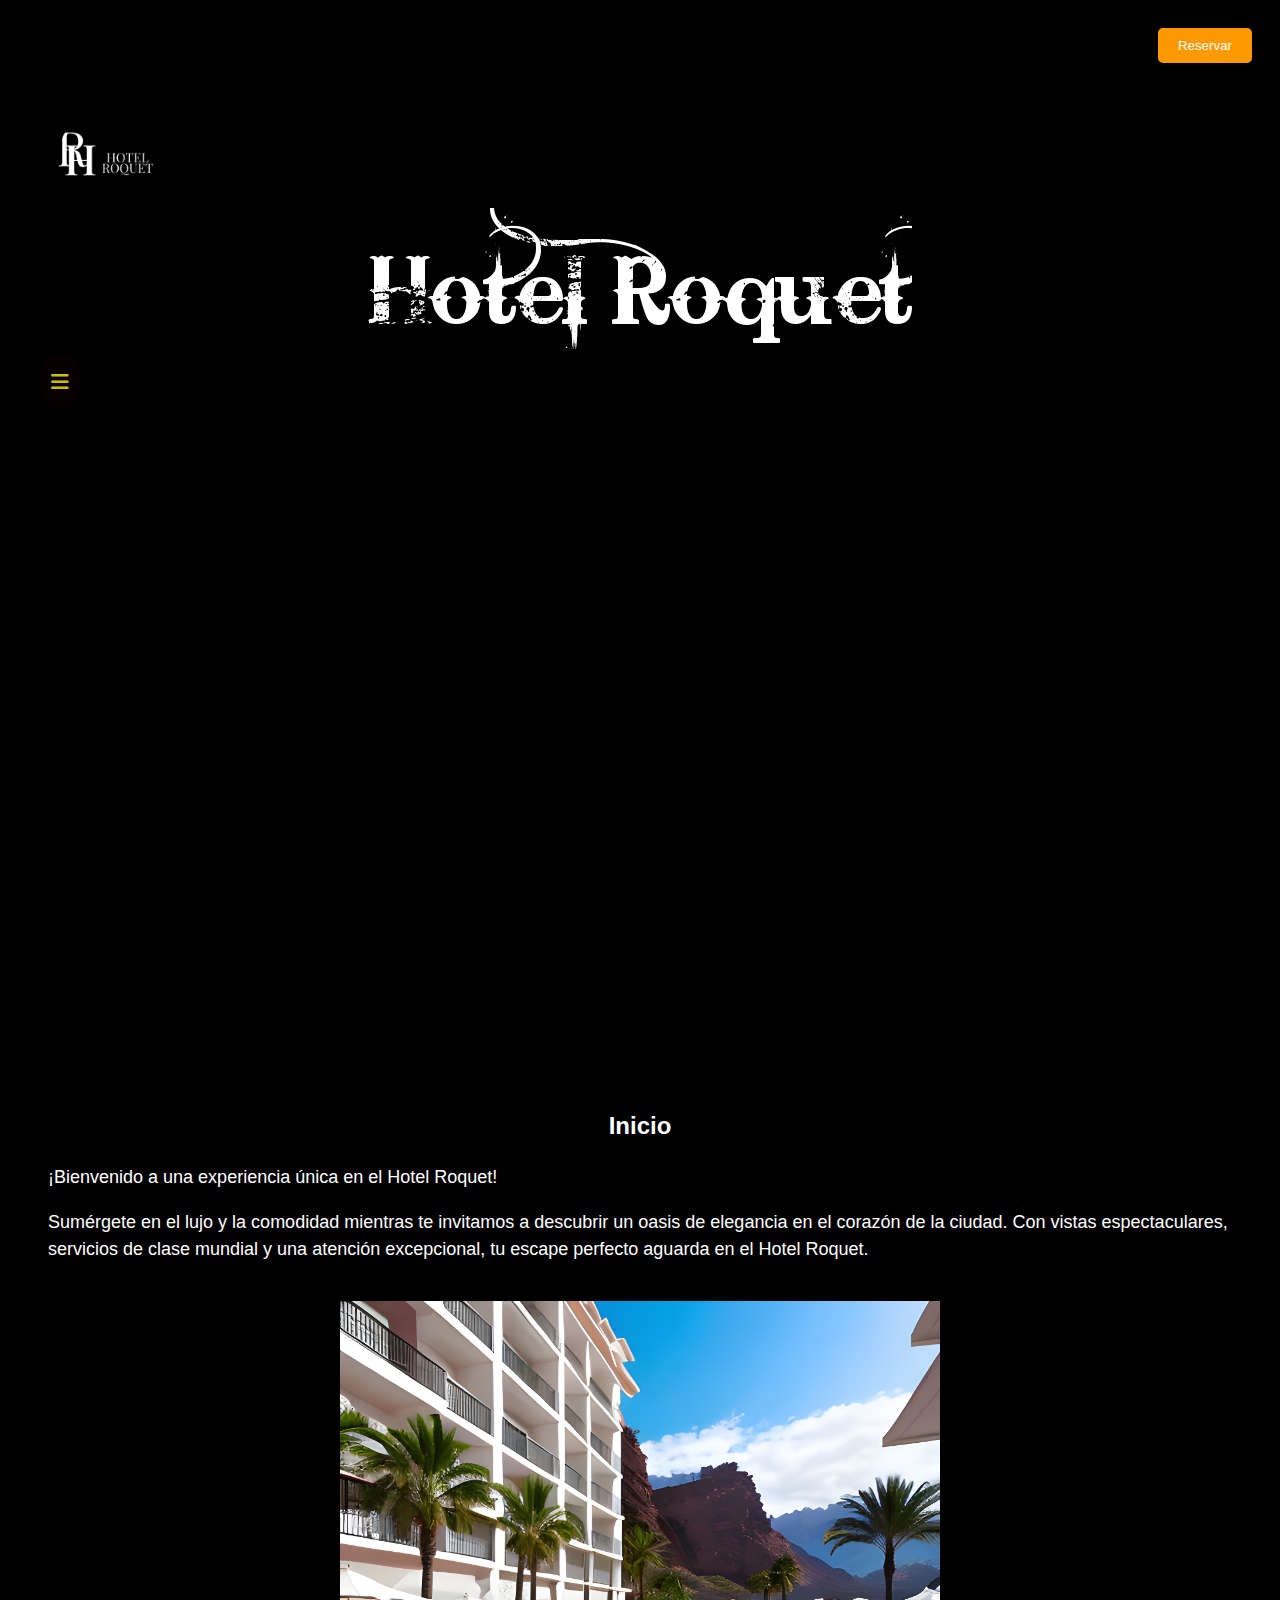
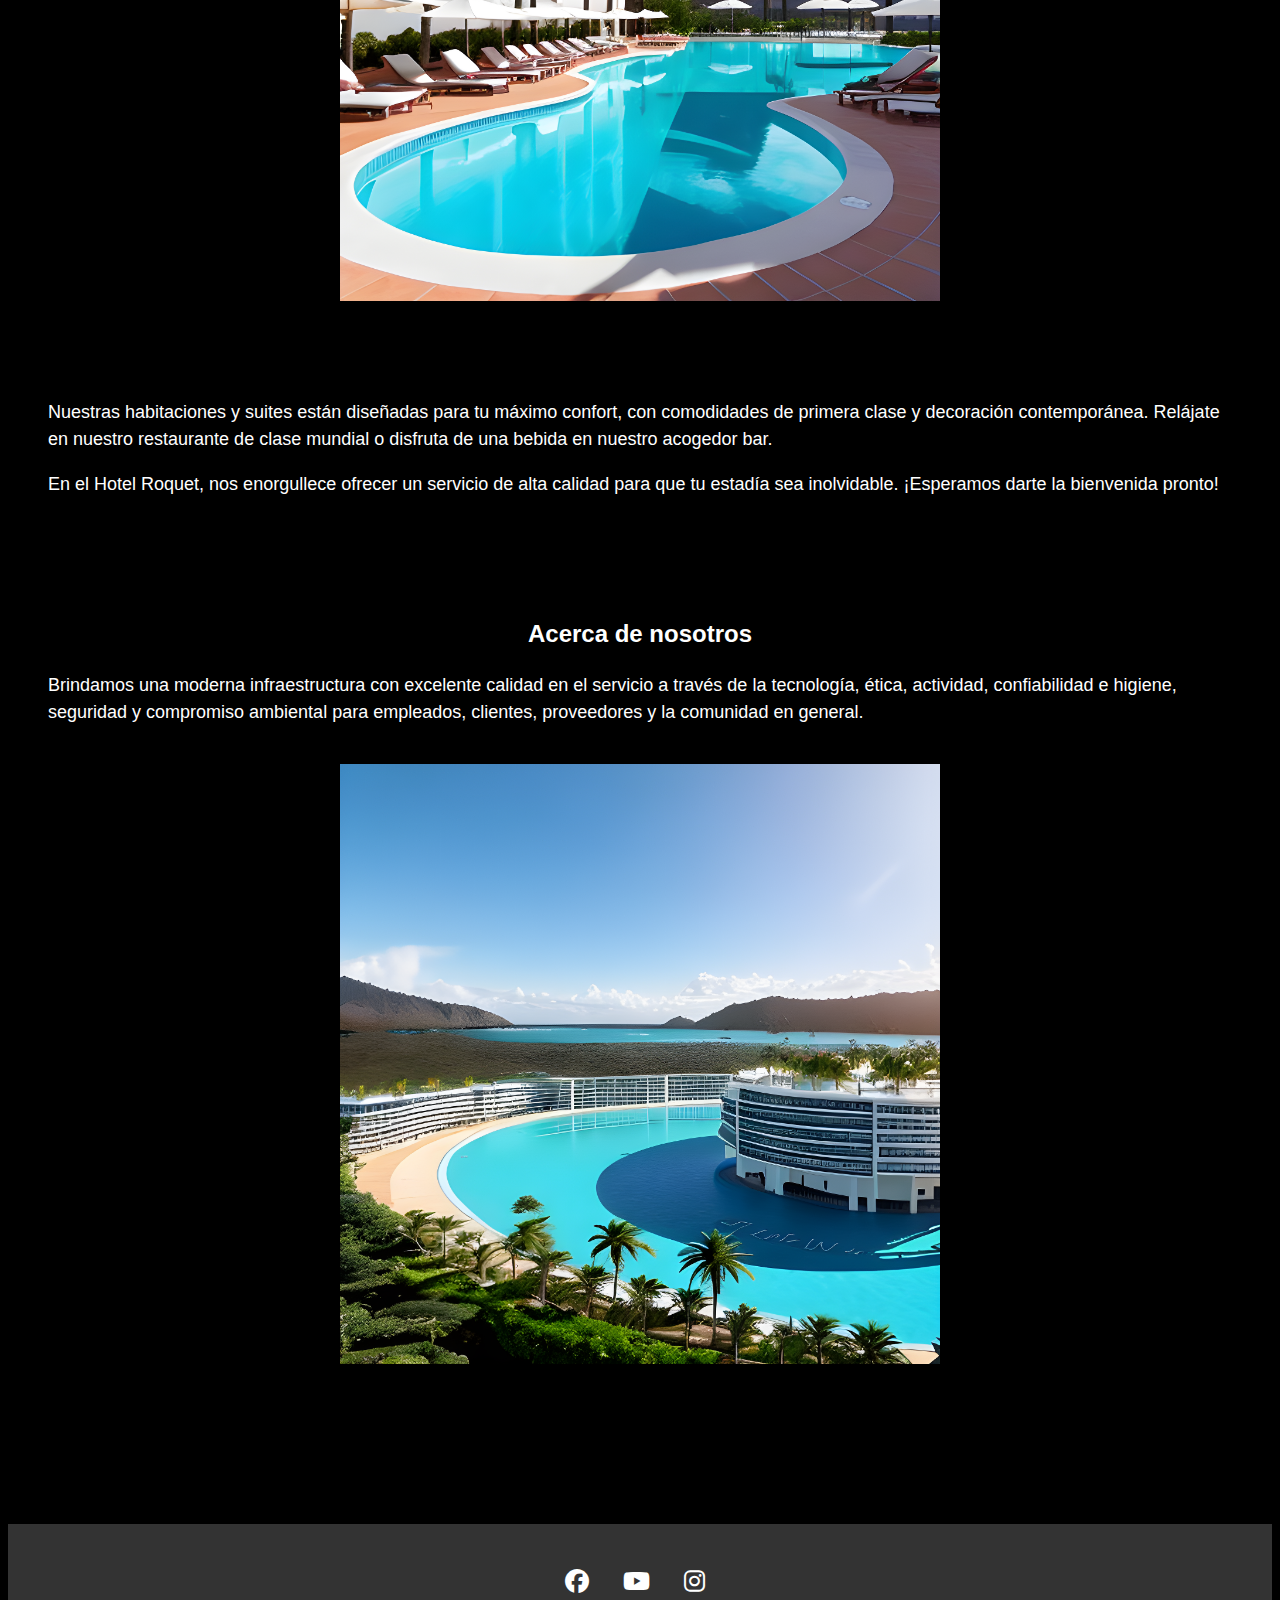
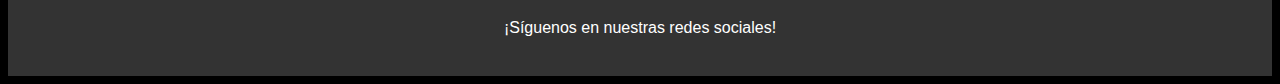
<file: hotel/index.html>
<!DOCTYPE html>
<html lang="en">
<head>
    <meta charset="UTF-8">
    <meta name="viewport" content="width=device-width, initial-scale=1.0">
    <title>Hotel Roquet</title>
    <link rel="stylesheet" type="text/css" href="proyectopag.css">
    <link href="https://fonts.googleapis.com/css2?family=Dancing+Script:wght@400;700&family=Playfair+Display:ital@0;1&family=Yanone+Kaffeesatz:wght@300;400&display=swap" rel="stylesheet">
    <link rel="stylesheet" href="https://cdnjs.cloudflare.com/ajax/libs/font-awesome/6.2.0/css/all.min.css" integrity="sha384-....">

</head>
<body>
    <header>
        <a href="./index.html"><img class="img-logo logo" src="Logo HR.png" alt=""></a>
        <img src="./HotelRoquet.png" alt="hotel">
        <div class="container">
            
            <button id="menu-button" class="menu-icon"><i class="fas fa-bars"></i></button>
            <div class="menu">
                <ul>
                  <li class="menu-item">
                    <a href="./index.html"><i class="fa-solid fa-house"></i><span>Inicio</span></a>
                  </li>
                  <li class="menu-item">
                    <a href="./reserveaqui.html"><i class="fa-solid fa-calendar-days"></i><span>Reserva aquí</span></a>
                   
                  </li>
                  <li class="menu-item">
                    <a href="./instalaciones.html"><i class="fas fa-bed"></i><span>Instalaciones</span></a>
                  </li>
                  <li class="menu-item">
                    <a href="masinfo.html"><i class="fa-solid fa-exclamation"></i><span>Más info</span></a>
                  
                  </li>
                  <li class="menu-item">
                    <a href="./nosotros.html"><i class="fas fa-star"></i><span>Nosotros</span></a>
                  </li>
                  <li class="menu-item">
                    <a href="./ofertas.html"><i class="fa-solid fa-tag"></i><span>Planes</span></a>
                  </li>
                 
                </ul>
              </div>
        <button class="reserve-button" onclick="window.location.href = './reserveaqui.html';">Reservar</button>
    </header>

    <main>
        <section id="tema1">
            <h2>Inicio</h2>
            <div class="welcome">
                <p>¡Bienvenido a una experiencia única en el Hotel Roquet!</p>
                <p>Sumérgete en el lujo y la comodidad mientras te invitamos a descubrir un oasis de elegancia en el corazón de la ciudad. Con vistas espectaculares, servicios de clase mundial y una atención excepcional, tu escape perfecto aguarda en el Hotel Roquet.</p>
                <div class="imagenes-fondo">
                   <center><img src="disena-un-hotel-8k-delujo-upscaled.png" alt=""></center> 
                </div>
                <p>Nuestras habitaciones y suites están diseñadas para tu máximo confort, con comodidades de primera clase y decoración contemporánea. Relájate en nuestro restaurante de clase mundial o disfruta de una bebida en nuestro acogedor bar.</p>
                <p>En el Hotel Roquet, nos enorgullece ofrecer un servicio de alta calidad para que tu estadía sea inolvidable. ¡Esperamos darte la bienvenida pronto!</p>
            </div>
        </section>

        <section id="tema2">
            <h2>Acerca de nosotros</h2>
            <div class="about">
                <p>Brindamos una moderna infraestructura con excelente calidad en el servicio a través de la tecnología, ética, actividad, confiabilidad e higiene, seguridad y compromiso ambiental para empleados, clientes, proveedores y la comunidad en general.</p>
                <div class="imagenes-fondo">
                    <center>  <img src="disena-un-hotel-8k-delujo-del-toda-su-infra-estruc-upscaled.png" alt=""</center>
                </div>
            </div>
        </section>
    </main>

    <footer>
        <center>
            <div class="social-icons">
                <a href="URL_DE_FACEBOOK"><i class="fa-brands fa-facebook" style="color: #ffffff;" width=100px></i></a>
                <a href="URL_DE_YOUTUBE"><i class="fa-brands fa-youtube" style="color: #ffffff;" width=30px></i></a>
                <a href="URL_DE_INSTAGRAM"><i class="fa-brands fa-instagram" style="color: #ffffff;" width=30px></i></a>
            </div>
            <p>¡Síguenos en nuestras redes sociales!</p>
        </center>
    </footer>
   
    <script>
        document.addEventListener("DOMContentLoaded", function () {
            const menuButton = document.getElementById("menu-button");
            const menu = document.querySelector(".menu");

            menu.style.display = "none";

            menuButton.addEventListener("click", function () {
                if (menu.style.display === "block") {
                    menu.style.display = "none";
                } else {
                    menu.style.display = "block";
                }
            });
        });
    </script>
</body>
</html>
</file>
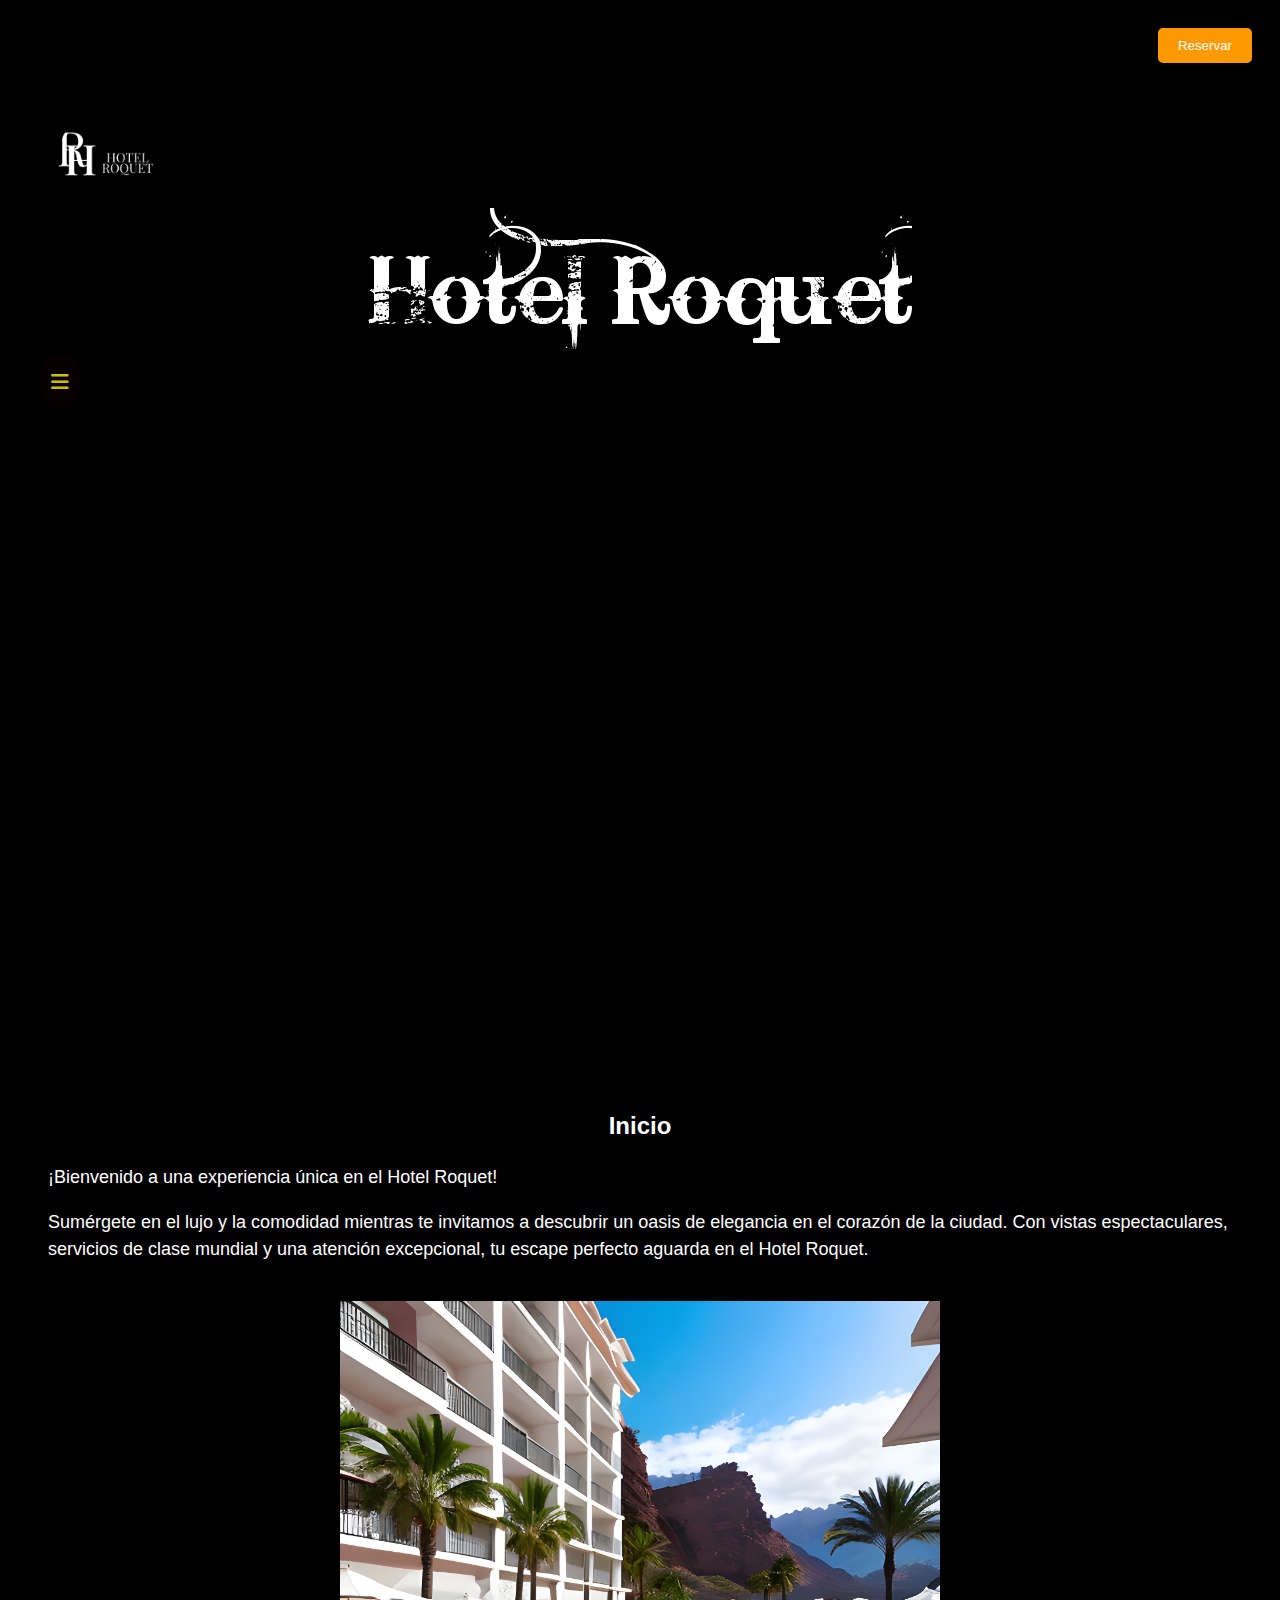
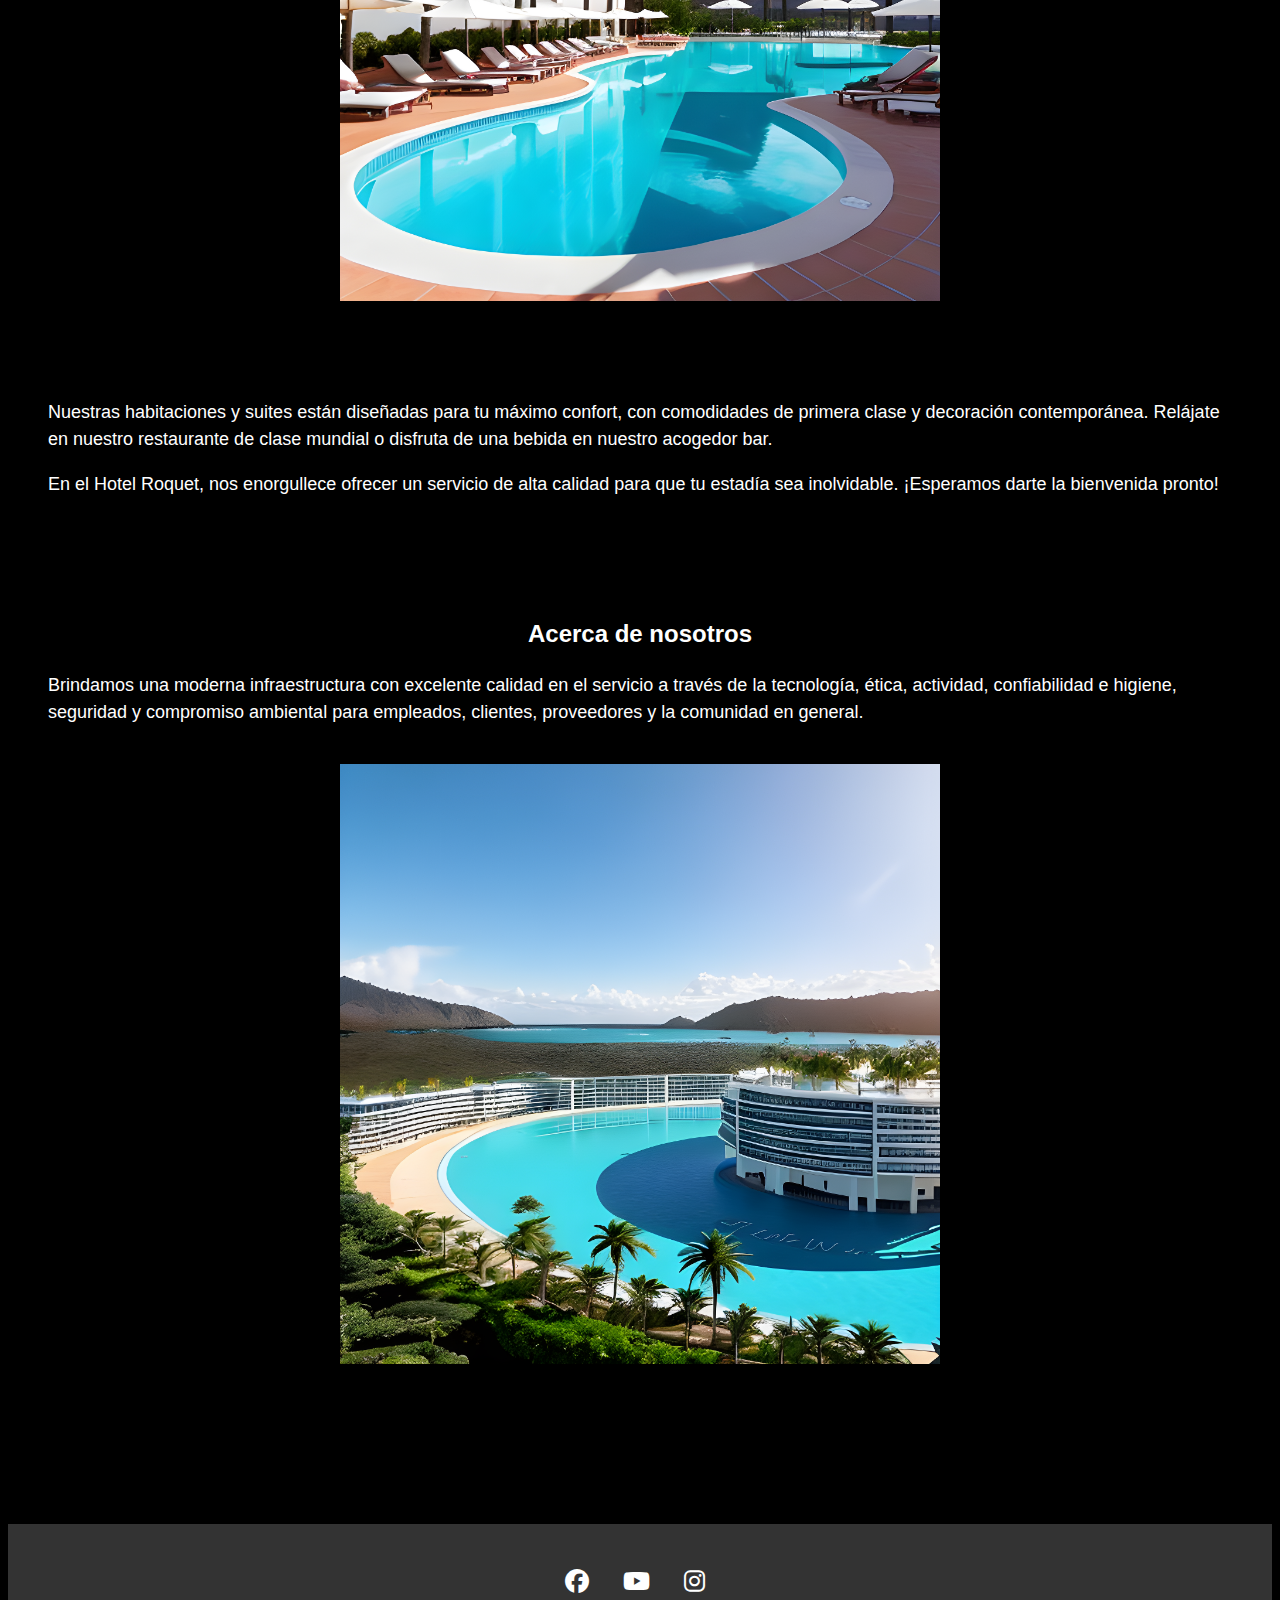
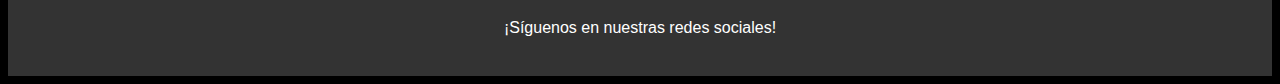
<file: hotel/proyectopag.html>
<!DOCTYPE html>
<html lang="en">
<head>
    <meta charset="UTF-8">
    <meta name="viewport" content="width=device-width, initial-scale=1.0">
    <title>Hotel Roquet</title>
    <link rel="stylesheet" type="text/css" href="proyectopag.css">
    <link href="https://fonts.googleapis.com/css2?family=Dancing+Script:wght@400;700&family=Playfair+Display:ital@0;1&family=Yanone+Kaffeesatz:wght@300;400&display=swap" rel="stylesheet">
    <link rel="stylesheet" href="https://cdnjs.cloudflare.com/ajax/libs/font-awesome/6.2.0/css/all.min.css" integrity="sha384-....">

</head>
<body>
    <header>
        <a href="./proyectopag.html"><img class="img-logo logo" src="Logo HR.png" alt=""></a>
        <img src="./HotelRoquet.png" alt="hotel">
        <div class="container">
            
            <button id="menu-button" class="menu-icon"><i class="fas fa-bars"></i></button>
            <div class="menu">
                <ul>
                  <li class="menu-item">
                    <a href="./proyectopag.html"><i class="fa-solid fa-house"></i><span>Inicio</span></a>
                  </li>
                  <li class="menu-item">
                    <a href="./reserveaqui.html"><i class="fa-solid fa-calendar-days"></i><span>Reserva aquí</span></a>
                    <ul>
                        <li><a href="./suitejunior.html">Suite junior</a></li>
                        <li><a href="./suitefamily.html">Suite family</a></li>
                        <li><a href="./suitesuperior.html">Suite superior</a></li>
                        <li><a href="./gransuite.html">Gran suite</a></li>
                      </ul>
                  </li>
                  <li class="menu-item">
                    <a href="./instalaciones.html"><i class="fas fa-bed"></i><span>Instalaciones</span></a>
                  </li>
                  <li class="menu-item">
                    <a href="#tema6"><i class="fa-solid fa-exclamation"></i><span>Más info</span></a>
                    <ul>
                      <li><a href="#">Submenú 1</a></li>
                      <li><a href="#">Submenú 2</a></li>
                    </ul>
                  </li>
                  <li class="menu-item">
                    <a href="./nosotros.html"><i class="fas fa-star"></i><span>Nosotros</span></a>
                  </li>
                  <li class="menu-item">
                    <a href="./ofertas.html"><i class="fa-solid fa-tag"></i><span>Planes</span></a>
                  </li>
                 
                </ul>
              </div>
        <button class="reserve-button" onclick="window.location.href = './reserveaqui.html';">Reservar</button>
    </header>

    <main>
        <section id="tema1">
            <h2>Inicio</h2>
            <div class="welcome">
                <p>¡Bienvenido a una experiencia única en el Hotel Roquet!</p>
                <p>Sumérgete en el lujo y la comodidad mientras te invitamos a descubrir un oasis de elegancia en el corazón de la ciudad. Con vistas espectaculares, servicios de clase mundial y una atención excepcional, tu escape perfecto aguarda en el Hotel Roquet.</p>
                <div class="imagenes-fondo">
                   <center><img src="disena-un-hotel-8k-delujo-upscaled.png" alt=""></center> 
                </div>
                <p>Nuestras habitaciones y suites están diseñadas para tu máximo confort, con comodidades de primera clase y decoración contemporánea. Relájate en nuestro restaurante de clase mundial o disfruta de una bebida en nuestro acogedor bar.</p>
                <p>En el Hotel Roquet, nos enorgullece ofrecer un servicio de alta calidad para que tu estadía sea inolvidable. ¡Esperamos darte la bienvenida pronto!</p>
            </div>
        </section>

        <section id="tema2">
            <h2>Acerca de nosotros</h2>
            <div class="about">
                <p>Brindamos una moderna infraestructura con excelente calidad en el servicio a través de la tecnología, ética, actividad, confiabilidad e higiene, seguridad y compromiso ambiental para empleados, clientes, proveedores y la comunidad en general.</p>
                <div class="imagenes-fondo">
                    <center>  <img src="disena-un-hotel-8k-delujo-del-toda-su-infra-estruc-upscaled.png" alt=""</center>
                </div>
            </div>
        </section>
    </main>

    <footer>
        <center>
            <div class="social-icons">
                <a href="URL_DE_FACEBOOK"><i class="fa-brands fa-facebook" style="color: #ffffff;" width=100px></i></a>
                <a href="URL_DE_YOUTUBE"><i class="fa-brands fa-youtube" style="color: #ffffff;" width=30px></i></a>
                <a href="URL_DE_INSTAGRAM"><i class="fa-brands fa-instagram" style="color: #ffffff;" width=30px></i></a>
            </div>
            <p>¡Síguenos en nuestras redes sociales!</p>
        </center>
    </footer>
   
    <script>
        document.addEventListener("DOMContentLoaded", function () {
            const menuButton = document.getElementById("menu-button");
            const menu = document.querySelector(".menu");

            menu.style.display = "none";

            menuButton.addEventListener("click", function () {
                if (menu.style.display === "block") {
                    menu.style.display = "none";
                } else {
                    menu.style.display = "block";
                }
            });
        });
    </script>
</body>
</html>
</file>
<file: hotel/proyectopag.css>
body {
    font-family: -apple-system, BlinkMacSystemFont, Segoe UI, Roboto, Helvetica Neue, Arial, Noto Sans, sans-serif, Apple Color Emoji, Segoe UI Emoji, Segoe UI Symbol, Noto Color Emoji;
    font-size: 1rem;
    font-weight: 400;
    line-height: 1.5;
    color: #212529;
    text-align: left;
    background-color: #000000;
}

a {
    text-decoration: none;
    color: rgb(255, 255, 255);

}


/* Estilos generales para el encabezado */
header {
    position: relative;
    width: 100%;
    height: 800px;
    
        background-color: #000000;
        color: #333;
        padding: 20px 0;
        box-shadow: 0px 1px 5px rgba(0, 0, 0, 0.1);
        position: relative; /* Para posicionar el botón de reserva */

    
    padding: 100px 0;
    text-align: center;
    font-family: 'Dancing Script', cursive;
    overflow: hidden;
    /* Oculta las partes de las imágenes que se desborden */
    background-repeat: no-repeat;
    background-size: cover;
    animation: backgroundTransition 10s linear infinite;
    /* Cambia cada 10 segundos */
    background-position-y: center;
    /* Centra verticalmente la imagen de fondo */
}

@keyframes backgroundTransition {

    0%,
    100% {
        background-image: url(luxury\ hotel\ fr\ 1.png);
        background-repeat: no-repeat;
        background-size: 100%;
        background-position-y: -320px;
    }

    33.33% {
        background-image: url("luxury\ cocktail\ 0.png");

    }

    66.66% {
        background-image: url("luxury\ hotel\ fr\ 0.png");

    }
}


/* Estilo para la imagen en el header */
.img-logo {
    max-width: 8%;
    display: block;
    margin: 0 auto;
    border-radius: 50%;
    object-fit: cover;
    margin-left: 50px;

}

nav ul {
    list-style: none;
    padding: 0;
    margin: 0;
    display: flex;
    align-items: center;
    flex-direction: column;
}

.welcome {
    color: #fff;
}

/* Estilos para el menú */
.menu {
    width: 200px; /* Ancho del menú desplegable */
    padding: 10px 0;
    text-align: left; /* Alinear el texto a la izquierda */
    position: absolute;
    left: 50%;
    transform: translateX(-50%); /* Centrar horizontalmente */
    top: 350px; /* Ajusta esta propiedad para controlar la posición vertical */
  }
  .menu ul {
    list-style: none;
    margin: 0;
    padding: 0;
  }
  
  .menu a {
    text-decoration: none;
    color: rgba(231, 216, 6, 0.89);
    font-weight: bold;
    display: block;
    padding: 20px 30px; /* Añadir espaciado arriba y abajo, y a los lados */
    transition: background-color 0.3s ease;
  }
  
  .menu a i {
    margin-right: 10px; /* Espacio a la derecha de la imagen (ícono) */
  }
  
  .menu a:hover {
    background-color: rgba(8, 0, 0, 0.10);
    color: #fafafa;
  }
  
  .menu li {
    position: relative;
  }
  
  .menu li:hover ul {
    display: block; /* Mostrar submenú al pasar el cursor por encima del elemento principal */
  }
  
  .menu ul ul {
    display: none; /* Ocultar submenús por defecto */
    position: absolute;
    top: 0;
    left: 100%; /* Posición a la derecha del elemento principal */
    background-color: rgba(8, 0, 0, 0.8);
  }
  
  .menu ul ul li {
    width: 100%; /* Ocupar todo el ancho del submenú */
    padding: 10px;
  }
  
  .menu-item {
    margin: 0;
    padding: 0;
  }
  
.menu li:last-child {
    margin-right: 0;
    /* Elimina el margen derecho del último elemento de menú */
}

.menu li:hover {
    transform: scale(1.1);
    color: black;
    font-weight: bold;
    width: 250px;
    box-shadow: 0px 0px 10px rgba(255, 255, 255, 0.9);
}
.menu-item {
    margin: 0;
    padding: 0;
}
.menu-item a {
    display: flex; 
    
    color:rgba(231, 216, 6, 0.89);
    text-decoration: none;
    font-size: 18px;
}

  
main {
    background-color: #000000;
    padding: 20px;
    box-shadow: 0px 1px 5px rgba(0, 0, 0, 0.1);
    margin: 20px;
}


.p {
    background-color: rgb(255, 255, 255);
}

/* Estilo para el encabezado principal (H1) */
h1,
h2,
h3 {
    font-size: 45px;
    color: #000000;
    text-align: center;
    margin-top: -50px;
    transition: color 0.3s ease;
    /* Agrega una transición suave al color del texto del H1 */
}

/* Estilo para el encabezado principal (H1) al pasar el cursor */
h1:hover {
    color: #777777;
    /* Cambia el color del texto del H1 al pasar el cursor */
}

/* Estilo para los títulos de sección */
h2 {
    font-size: 24px;
    color: #ffffff;
    text-align: center;
    margin-top: 20px;
    transition: color 0.3s ease, transform 0.3s ease;

}

h2:hover {
    color: #fffdfd;
    transform: scale(1.1);
}

/* Estilo para los párrafos en el contenido principal */
main p {
    font-size: 16px;
    line-height: 1.5;
    color: #ffffff;
}


.button:hover {
    background-color: #ff3a00;
}

/* animación */
.animacion-texto {
    border-radius: 10px;
    padding: 20px;
    margin: 20px 0;
    color: #fff;
    animation: colorChange 10s infinite alternate;
    /* Animación de cambio de color */
}

/* Animación para cambiar el color de fondo */
@keyframes colorChange {
    0% {
        background-color: #2f2226
    }

    50% {
        background-color: #444245
    }

    100% {
        background-color: #6d6467
    }

    100% {
        background-color: rgba(36, 32, 8, 0.616);
    }
}

/* Estilo para el contenedor*/


/* Estilo para las imágenes dentro del contenedor */
.imagenes-fondo img {
    color: #fff;
    animation: colorChange 10s infinite alternate;
    /* Animación de cambio de color */
    background-size: cover;
    /* Ajustar el tamaño del fondo para que sea más pequeño */
    background-repeat: no-repeat;
    /* Evitar que el fondo se repita */
    background-position: center;
    /* Centrar el fondo */
    max-width: 100%;
    height: auto;
    margin: 10px 0;
    background-color: rgba(0, 0, 0, 0.1);
    /* Color de fondo sutil */
    padding: 10px;
    /* Espaciado alrededor de la imagen */
    border-radius: 5px;
    /* Bordes redondeados */
    max-width: 100%;
    height: auto;

}

/*zoom a la imagen*/
.imagenes-fondo {
    height: 700px;
    overflow: hidden;
    border-radius: 16px;

}

/* Estilo para las imágenes dentro del contenedor */
.imagenes-fondo img {
    object-fit: cover;
    transition: transform 0.8s;
    height: 600px;
}

/* Efecto de escala al pasar el cursor sobre la imagen */
.imagenes-fondo img:hover {
    transform: scale(1.5);
}

.nuestraintalaciones {
    color: #fff;
}

/* Estilo para el formulario con transiciones */
form {
    max-width: 400px;
    margin: 0 auto;
    padding: 20px;
    background-color: rgba(255, 255, 255, 0.8);
    border-radius: 5px;
    box-shadow: 0 2px 5px rgba(0, 0, 0, 0.1);
    text-align: center;
    transition: background-color 0.3s ease;
    /* Agrega una transición suave al color de fondo del formulario */
}

/* Estilo para los campos de entrada en el formulario */
input[type="text"],
input[type="number"],
input[type="date"],
input[type="password"],
input[type="color"],
input[type="tel"],
input[type="email"],
input[type="url"],
input[type="month"],
input[type="time"],
input[type="submit"] {
    width: 100%;
    padding: 10px;
    margin-bottom: 10px;
    border: 1px solid #ccc;
    border-radius: 5px;
    transition: border-color 0.3s ease;
    /* Agrega una transición suave al color del borde de los campos de entrada */
}

/* Estilo para los campos de entrada al pasar el cursor */
input[type="text"]:hover,
input[type="number"]:hover,
input[type="date"]:hover,
input[type="password"]:hover,
input[type="color"]:hover,
input[type="tel"]:hover,
input[type="email"]:hover,
input[type="url"]:hover,
input[type="month"]:hover,
input[type="time"]:hover,
input[type="submit"]:hover {
    border-color: #ff5733;
    /* Cambia el color del borde al pasar el cursor sobre los campos de entrada */
}

/* Estilo para el botón de enviar en el formulario */
input[type="submit"] {
    background-color: #ff5733;
    color: #fff;
    font-weight: bold;
    cursor: pointer;
    transition: background-color 0.3s ease;
    /* Agrega una transición suave al color de fondo del botón de enviar */
}

/* Estilo para el botón de enviar al pasar el cursor */
input[type="submit"]:hover {
    background-color: #ff9640;
    /* Cambia el color de fondo del botón de enviar al pasar el cursor */
}


#menu-button {
    background-color: rgb(8, 0, 0);
    border: none;
    height: 53px;
    width: 40px;
    color: rgba(231, 216, 6, 0.89);
    text-decoration: none;
    border-radius: 100px;
    font-weight: bold;
    font-size: 20px;
    margin-right: 20px; /* Espacio entre el botón de menú y el botón de reserva */
}


.menu-item {
    display: flex;
    align-items: center;
    /* Alinea verticalmente el contenido */
}

.menu-item a {
    display: flex;
    align-items: center;
    /* Alinea verticalmente el contenido */
}

.menu-item i {
    color: white;
    width: 20%;
    font-size: 18px;
    margin-left: 20px;
    /* Ajusta el margen entre el logo y el texto según sea necesario */
}

.menu-item span {
    width: 45%;
    text-align: center;
}

.button {
    display: inline-block;
    padding: 15px 30px;
    background-color: #7c6f55;
    color: #fff;
    text-decoration: none;
    font-weight: bold;
    border-radius: 5px;
    transition: background-color 0.3s ease;

}

.button:hover {
    background-color: #ff3a00;
}

/* Estilos de secciones */
section {
    padding: 40px 0;
}

section h2 {
    font-size: 24px;
    font-weight: bold;
    margin-bottom: 20px;
}

section p {
    font-size: 18px;
    line-height: 1.5;
}

.social-icons {
    text-align: center;
    margin-top: 20px;
}

.social-icons a {
    display: inline-block;
    margin: 0 10px;
    /* Ajusta el espacio horizontal entre los íconos */
    text-decoration: none;
    color: #333;
    /* Color de los íconos */
    font-size: 24px;
    /* Tamaño de fuente de los íconos */
    transition: color 0.3s ease;
    /* Transición de color al pasar el mouse por encima */
}

.social-icons a:hover {
    color: #0077cc;
    /* Color de los íconos al pasar el mouse por encima */
}

.reservation-form {
    background-color: #f5f5f5;
    padding: 20px;
    border-radius: 10px;
    box-shadow: 0 0 10px rgba(0, 0, 0, 0.2);
    max-width: 400px;
    margin: 0 auto;
}

.reservation-form h2 {
    text-align: center;
    margin-bottom: 20px;
}

.form-group {
    margin-bottom: 15px;
}

label {
    display: block;
    font-weight: bold;
}

input[type="text"],
input[type="number"],
input[type="date"],
input[type="password"],
input[type="color"],
input[type="tel"],
input[type="email"],
input[type="url"],
input[type="month"],
input[type="time"] {
    width: 100%;
    padding: 10px;
    border: 1px solid #ccc;
    border-radius: 5px;
}

input[type="submit"] {
    background-color: #0077cc;
    color: #000000;
    padding: 10px 20px;
    border: none;
    border-radius: 5px;
    cursor: pointer;
}

input[type="submit"]:hover {
    background-color: #0055aa;
}
.container {
    max-width: 1200px;
    margin: 0 auto;
    padding: 0 20px;
    display: flex;
    justify-content: space-between;
    align-items: center;
}
.logo {
    max-width: 100px;
    height: auto;
}
footer {
    background-color: #333;
    color: #fff;
    padding: 20px 0;
    text-align: center;
}
.social-icons {
    text-align: center;
    margin-top: 20px;
}

.social-icons a {
    color: #fff;
    font-size: 24px;
    margin-right: 20px;
    text-decoration: none;
}
/* Estilos para el botón de reserva */
.reserve-button {
    position: absolute;
    top: 20px; /* Ajusta la posición vertical según tu preferencia */
    right: 20px; /* Posición en la esquina superior derecha */
    background-color: #ff9900;
    color: #fff;
    padding: 10px 20px;
    border: none;
    border-radius: 5px;
    cursor: pointer;
}
/* Estilos específicos para pantallas pequeñas */
@media (max-width: 768px) {
    body {
        font-size: 16px; /* Tamaño de fuente más grande para una mejor legibilidad en pantallas pequeñas */
    }

    header {
        position: relative;
        background-color: #000000;
        color: #333;
        padding: 20px 0;
        box-shadow: 0px 1px 5px rgba(0, 0, 0, 0.1);
        position: relative;
        display: flex;
        justify-content: space-between;
        align-items: center;
    }
    
    .header-content {
        display: flex;
        align-items: center;
    }
    
    #menu-button {
        background-color: rgb(8, 0, 0);
        border: none;
        height: 53px;
        width: 40px;
        color: rgba(231, 216, 6, 0.89);
        text-decoration: none;
        border-radius: 100px;
        font-weight: bold;
        font-size: 20px;
        margin-right: 20px;
    }
    
    .menu {
        width: 200px;
        padding: 10px 0;
        text-align: left;
        display: flex;
        flex-direction: column;
    }
    
    .menu ul {
        list-style: none;
        margin: 0;
        padding: 0;
    }
    
    .menu a {
        text-decoration: none;
        color: rgba(231, 216, 6, 0.89);
        font-weight: bold;
        display: block;
        padding: 20px 30px;
        transition: background-color 0.3s ease;
    }    

    .img-logo {
        max-width: 20%; /* Ajusta el tamaño del logo en pantallas pequeñas */
    }

    .menu {
        top: 100px; /* Ajusta la posición vertical del menú desplegable */
    }

    .menu a {
        padding: 10px 20px; /* Reduce el espaciado en los elementos del menú */
    }

    .menu-item i {
        margin-left: 10px; /* Reduce el margen entre el ícono y el texto en el menú */
    }

    .menu-item span {
        width: 100%; /* Asegura que el texto del menú ocupe todo el ancho en pantallas pequeñas */
    }

    /* Otros estilos específicos para pantallas pequeñas */
    main {
        padding: 10px; /* Reduce el espaciado en el contenido principal */
    }

    h1, h2, h3 {
        font-size: 28px; /* Tamaño de fuente más grande para los encabezados en pantallas pequeñas */
    }

    .social-icons {
        margin-top: 10px; /* Reduce el margen superior de los íconos sociales */
    }

    .social-icons a {
        font-size: 20px; /* Tamaño de fuente más grande para los íconos sociales */
    }

    .reserve-button {
        top: 10px; /* Ajusta la posición vertical del botón de reserva en pantallas pequeñas */
        right: 10px; /* Ajusta la posición horizontal del botón de reserva en pantallas pequeñas */
        padding: 5px 10px; /* Reduce el tamaño del botón de reserva en pantallas pequeñas */
    }
    #menu-button {
        margin: 20px;
    }

    .menu {
        display: none;
        width: 100%;
    }

    .menu a {
        padding: 10px 20px;
    }

    .menu a i {
        margin-right: 10px;
    }

    .menu li {
        position: relative;
        margin: 10px 0;
    }

    .menu li:hover ul {
        display: block;
    }
    .menu-icon {
        display: block; /* Muestra el botón de hamburguesa en pantallas pequeñas */
      }
      .menu ul {
        display: none; /* Oculta el menú principal en pantallas pequeñas */
        flex-direction: column; /* Apila los elementos verticalmente */
      }
      .menu.active ul {
        display: flex; /* Muestra el menú principal al hacer clic en el botón de hamburguesa */
      }
}
.titulo-form {
    color: #000000;
    font-weight: bold;
    font-stretch: expanded; /* Opcional: Ajusta según tu preferencia */
}
</file>
